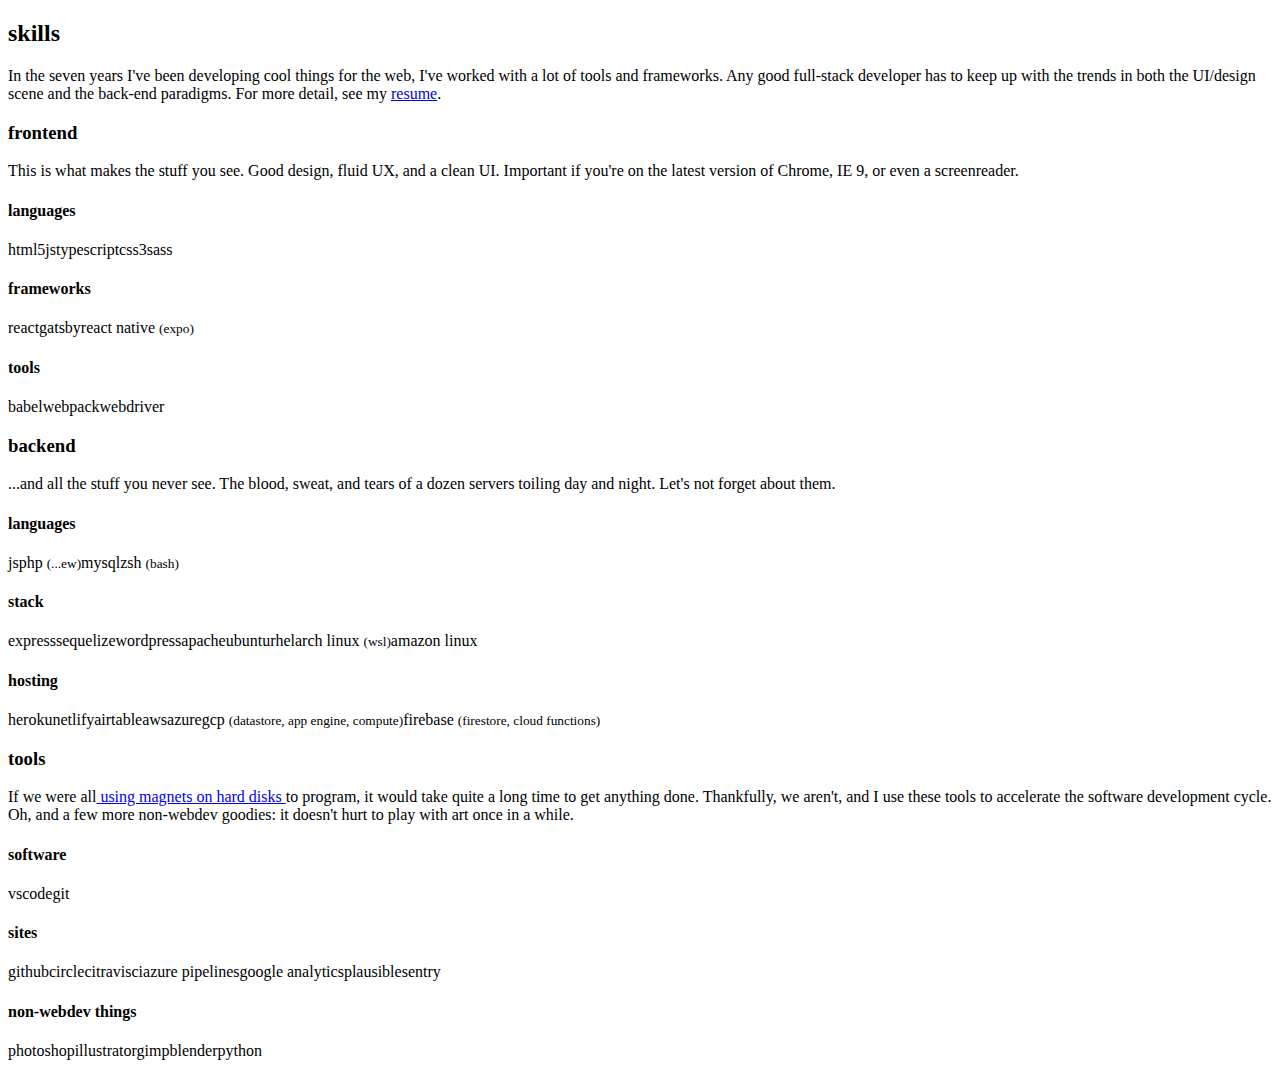
<file: app.html>
<!DOCTYPE html>
<!--[if lt IE 7]>      <html class="no-js lt-ie9 lt-ie8 lt-ie7"> <![endif]-->
<!--[if IE 7]>         <html class="no-js lt-ie9 lt-ie8"> <![endif]-->
<!--[if IE 8]>         <html class="no-js lt-ie9"> <![endif]-->
<!--[if gt IE 8]>      <html class="no-js"> <!--<![endif]-->
<html>
    <head>
        <meta charset="utf-8">
        <meta http-equiv="X-UA-Compatible" content="IE=edge">
        <title></title>
        <meta name="description" content="">
        <meta name="viewport" content="width=device-width, initial-scale=1">
        <link
        href="https://cdn.jsdelivr.net/npm/bootstrap@5.3.0/dist/css/bootstrap.min.css"
        rel="stylesheet"
        integrity="sha384-9ndCyUaIbzAi2FUVXJi0CjmCapSmO7SnpJef0486qhLnuZ2cdeRhO02iuK6FUUVM"
        crossorigin="anonymous"
      />
    </head>
    <body>
        <section
  class="section"
  data-aos="fade-up"
  data-aos-anchor-placement="top-center"
>
  <div class="container content">
    <h2 class="title is-2"><span class="shadow is-turquoise">skills</span></h2>
  </div>
  <div class="container content">
    <p>
      In the seven years I've been developing cool things for the web, I've
      worked with a lot of tools and frameworks. Any good full-stack developer
      has to keep up with the trends in both the UI/design scene and the
      back-end paradigms. For more detail, see my
      <a href="/resume.pdf">resume</a>.
    </p>
    <div class="tile is-ancestor has-text-centered">
      <div class="tile is-parent is-vertical">
        <div class="tile is-parent">
          <div class="tile is-parent">
            <div
              class="tile is-child box"
              data-aos="zoom-in-right"
              data-aos-anchor-placement="top-center"
            >
              <h3 class="is-3 title">
                <span class="shadow is-purple">frontend</span>
              </h3>
              <p>
                This is what makes the stuff you see. Good design, fluid UX, and
                a clean UI. Important if you're on the latest version of Chrome,
                IE 9, or even a screenreader.
              </p>
              <h4 class="is-4 title">languages</h4>
              <div class="tags are-medium is-centered">
                <span class="tag is-primary">html5<small></small></span
                ><span class="tag is-danger">js<small></small></span
                ><span class="tag is-danger">typescript<small></small></span
                ><span class="tag is-success">css3<small></small></span
                ><span class="tag is-success">sass<small></small></span>
              </div>
              <h4 class="is-4 title">frameworks</h4>
              <div class="tags are-medium is-centered">
                <span class="tag is-danger">react<small></small></span
                ><span class="tag">gatsby<small></small></span
                ><span class="tag is-dark"
                  >react native<!-- -->&nbsp;<small>(expo)</small></span
                >
              </div>
              <h4 class="is-4 title">tools</h4>
              <div class="tags are-medium is-centered">
                <span class="tag is-danger">babel<small></small></span
                ><span class="tag is-danger">webpack<small></small></span
                ><span class="tag">webdriver<small></small></span>
              </div>
            </div>
          </div>
          <div class="tile is-parent">
            <div
              class="tile is-child box"
              data-aos="zoom-in-left"
              data-aos-anchor-placement="center-center"
            >
              <h3 class="is-3 title">
                <span class="shadow is-purple">backend</span>
              </h3>
              <p>
                ...and all the stuff you never see. The blood, sweat, and tears
                of a dozen servers toiling day and night. Let's not forget about
                them.
              </p>
              <h4 class="is-4 title">languages</h4>
              <div class="tags are-medium is-centered">
                <span class="tag is-primary">js<small></small></span
                ><span class="tag is-info"
                  >php<!-- -->&nbsp;<small>(...ew)</small></span
                ><span class="tag is-warning">mysql<small></small></span
                ><span class="tag is-dark"
                  >zsh<!-- -->&nbsp;<small>(bash)</small></span
                >
              </div>
              <h4 class="is-4 title">stack</h4>
              <div class="tags is-centered are-medium">
                <div class="tags are-medium is-centered">
                  <span class="tag is-primary">express<small></small></span
                  ><span class="tag is-warning">sequelize<small></small></span
                  ><span class="tag is-info">wordpress<small></small></span
                  ><span class="tag is-success">apache<small></small></span
                  ><span class="tag is-dark">ubuntu<small></small></span
                  ><span class="tag">rhel<small></small></span
                  ><span class="tag"
                    >arch linux<!-- -->&nbsp;<small>(wsl)</small></span
                  ><span class="tag">amazon linux<small></small></span>
                </div>
              </div>
              <h4 class="is-4 title">hosting</h4>
              <div class="tags are-medium is-centered">
                <span class="tag is-primary">heroku<small></small></span
                ><span class="tag">netlify<small></small></span
                ><span class="tag">airtable<small></small></span
                ><span class="tag is-dark">aws<small></small></span
                ><span class="tag is-dark">azure<small></small></span
                ><span class="tag is-info"
                  >gcp<!-- -->&nbsp;<small
                    >(datastore, app engine, compute)</small
                  ></span
                ><span class="tag is-info"
                  >firebase<!-- -->&nbsp;<small
                    >(firestore, cloud functions)</small
                  ></span
                >
              </div>
            </div>
          </div>
        </div>
        <div class="tile is-parent">
          <div
            class="tile is-child box"
            data-aos="zoom-out-up"
            data-aos-anchor-placement="bottom-bottom"
          >
            <h3 class="is-3 title">
              <span class="shadow is-purple">tools</span>
            </h3>
            <p>
              If we were all<a href="https://xkcd.com/378/"
                >&nbsp;using magnets on hard disks&nbsp;</a
              >to program, it would take quite a long time to get anything done.
              Thankfully, we aren't, and I use these tools to accelerate the
              software development cycle. Oh, and a few more non-webdev goodies:
              it doesn't hurt to play with art once in a while.
            </p>
            <div class="columns">
              <div class="column">
                <h4 class="is-4 title">software</h4>
                <div class="tags is-centered are-medium">
                  <div class="tags are-medium is-centered">
                    <span class="tag is-info">vscode<small></small></span
                    ><span class="tag is-link">git<small></small></span>
                  </div>
                </div>
              </div>
              <div class="column">
                <h4 class="is-4 title">sites</h4>
                <div class="tags are-medium is-centered">
                  <span class="tag is-link">github<small></small></span
                  ><span class="tag is-dark">circleci<small></small></span
                  ><span class="tag">travisci<small></small></span
                  ><span class="tag is-dark"
                    >azure pipelines<small></small></span
                  ><span class="tag is-warning"
                    >google analytics<small></small></span
                  ><span class="tag is-dark">plausible<small></small></span
                  ><span class="tag is-dark">sentry<small></small></span>
                </div>
              </div>
              <div class="column">
                <h4 class="is-4 title">non-webdev things</h4>
                <div class="tags are-medium is-centered">
                  <span class="tag is-info">photoshop<small></small></span
                  ><span class="tag is-info">illustrator<small></small></span
                  ><span class="tag is-info">gimp<small></small></span
                  ><span class="tag is-link">blender<small></small></span
                  ><span class="tag is-dark">python<small></small></span>
                </div>
              </div>
            </div>
          </div>
        </div>
      </div>
    </div>
  </div>
</section>

        
        <script src="" async defer></script>
    </body>
</html>
</file>
